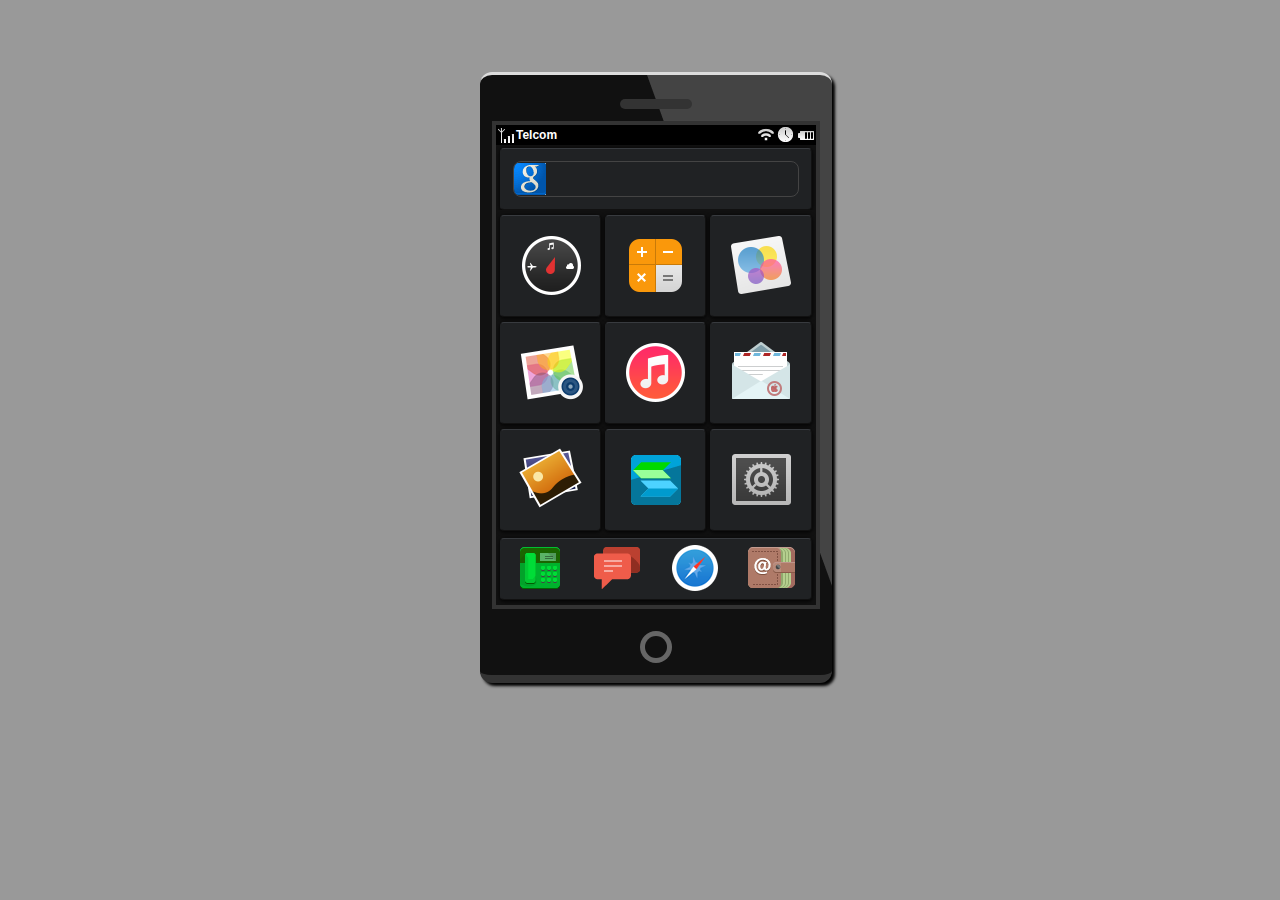
<file: index.html>
<!DOCTYPE html PUBLIC "-//W3C//DTD XHTML 1.0 Transitional//EN" "http://www.w3.org/TR/xhtml1/DTD/xhtml1-transitional.dtd">
<html xmlns="http://www.w3.org/1999/xhtml">
<head>
<meta http-equiv="Content-Type" content="text/html; charset=utf-8" />
<title>框架</title>
<link href="css/mobile_frm.css" rel="stylesheet" type="text/css" />
<link href="css/main.css" rel="stylesheet" type="text/css" />
<link href="css/default/skin.css" rel="stylesheet" type="text/css" />
<script type="text/javascript" src="js/jquery.js"></script>
<script type="text/javascript" src="js/kp.js"></script>
</head>

<body>
<div class="device iphone4">
  <div class="earphone"></div>
  <div class="wrapper">
  <div class="tch-screen">
  <div class="kp-top-bar">
  <div class="kp-top-cell kp-small-icons kp-top-left"> <span class="ico-isp"></span><strong>Telcom</strong> </div>
  <div class="kp-top-cell kp-top-middle"> <strong>&nbsp;</strong> </div>
  <div class="kp-top-cell kp-small-icons kp-top-right"> <span class="ico-battery"></span><span class="ico-clock"></span><span class="ico-wireless"></span> </div>
</div>
  <iframe id="main" width="100%" frameborder="0" src="start.html"></iframe>
  </div></div>
  <div id="homeButton" class="home-button"><span></span></div>
</div>
</body>
</html>
<script type="text/javascript">

$(document).ready(function(e) {
    var timer = window.setInterval(function(){
		var time = new Date().format("HH:mm NN");
		$(".kp-top-middle strong").html(time);
	}, 1000);
	$("#main").height($(".tch-screen").height() - $('.kp-top-bar').height());
});
</script>
</file>
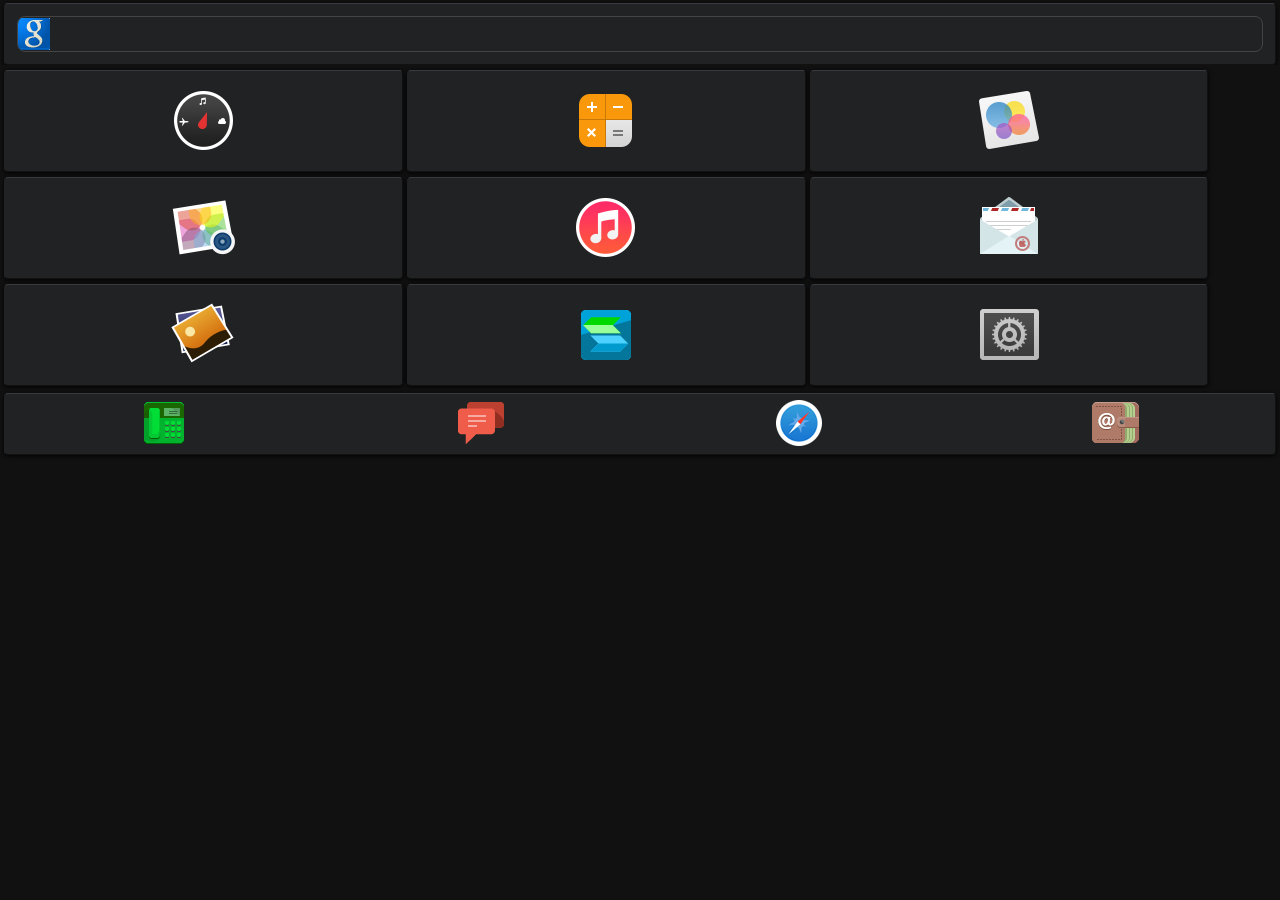
<file: start.html>
<!DOCTYPE html PUBLIC "-//W3C//DTD XHTML 1.0 Transitional//EN" "http://www.w3.org/TR/xhtml1/DTD/xhtml1-transitional.dtd">
<html xmlns="http://www.w3.org/1999/xhtml">
<head>
<meta http-equiv="Content-Type" content="text/html; charset=utf-8" />
<title>start</title>
<link href="css/mobile_frm.css" rel="stylesheet" type="text/css" />
<link href="css/default/skin.css" rel="stylesheet" type="text/css" />
<link href="css/easyconect.css" rel="stylesheet" type="text/css" />
<script type="text/javascript" src="js/jquery.js"></script>
<script type="text/javascript" src="js/jquery.iphone-slide.min.js"></script>
<script type="text/javascript" src="js/kp-main.js"></script>
</head>

<body>
<div id="cards" class="cards">
  <div class="cards-inner">
    <hr />
    <div id="home" class="kp-card kp-fixed">
      <div class="kp-card-hd">
        <div class="kp-grid-bar">
          <div class="kp-search-box">
            <input type="text" />
          </div>
        </div>
      </div>
      <div class="kp-card-bd">
        <div class="kp-grid-3x3">
          <div class="kp-cell kp-app-icon-dashboard"></div>
          <div class="kp-cell kp-app-icon-calc" action="_pop:#ec-login;"></div>
          <div class="kp-cell kp-app-icon-games"></div>
          <div class="kp-cell kp-app-icon-iphoto" action="_pop:#ec-login;"></div>
          <div class="kp-cell kp-app-icon-iTunes"></div>
          <div class="kp-cell kp-app-icon-mail" action="_pop:#ec-login;"></div>
          <div class="kp-cell kp-app-icon-preview"></div>
          <div class="kp-cell kp-app-icon-easyconect" action="_pop:#ec-login;"></div>
          <div class="kp-cell kp-app-icon-setting"></div>
        </div>
        <div class="kp-grid-bar kp-columns-4">
          <div class="kp-column"><span class="kp-icon48 kp-app-icon48-call"></span></div>
          <div class="kp-column"><span class="kp-icon48 kp-app-icon48-sms"></span></div>
          <div class="kp-column"><span class="kp-icon48 kp-app-icon48-safari"></span></div>
          <div class="kp-column"><span class="kp-icon48 kp-app-icon48-contacts"></span></div>
        </div>
      </div>
    </div>
    <hr />
    <div id="ec-login" class="kp-card kp-fixed">
    
    <div class="kp-form">
<dl class="kp-form-row">
<dt>IP:</dt>
<dd><input type="text" /></dd>
</dl>
    <dl><dd><button class="kp-btn" action="_pop:#ec-login-mask,2;o_o:3000;_:#ec-login-mask,2;$out:#ec-login,left;$in:#ec-list,right;">Go</button></dd></dl>
    </div>
    
    </div>
    <hr />
    <div id="ec-login-mask" class="kp-card kp-fixed kp-mask">
    <div class="kp-waiting-bar">
    <dl>
    <dt><span class="kp-icon48 gif-waiting-48"></span></dt>
    <dd>正在连接，请稍后...</dd>
    </dl>
    </div>
    </div>
    <hr />
    <div id="ec-list" class="kp-card kp-fixed">
    	<div class="kp-card-hd">
        <div class="kp-card-hd-cell kp-left">
        <div class="kp-btn" action="slideOut:#ec-list,right;slideIn:#ec-login,left;"><span class="kp-small-icon ico-return"></span></div>
        </div>
        <div class="kp-card-hd-title">Resources</div>
        <div class="kp-card-hd-cell kp-right"></div>
        </div>
        <div class="kp-card-bd">
        <div class="kp-view-list">
        <dl>
        <dt><em rel="checkbox"></em><span class="kp-icon48 kp-app-icon48-call"></span></dt>
        <dd>
        <div class="kp-list-item">
        <p><strong>Docs</strong></p>
        <p>the default folder</p>
        </div>
        <div class="kp-list-more"><span class="kp-small-icon ico-more"></span></div>
        </dd>
        </dl>
                <dl>
        <dt><span class="kp-icon48 kp-app-icon48-call"></span></dt>
        <dd>
        </dd>
        </dl>
        </div>
        </div>
    </div>
  </div>
</div>
</body>
</html>
</file>
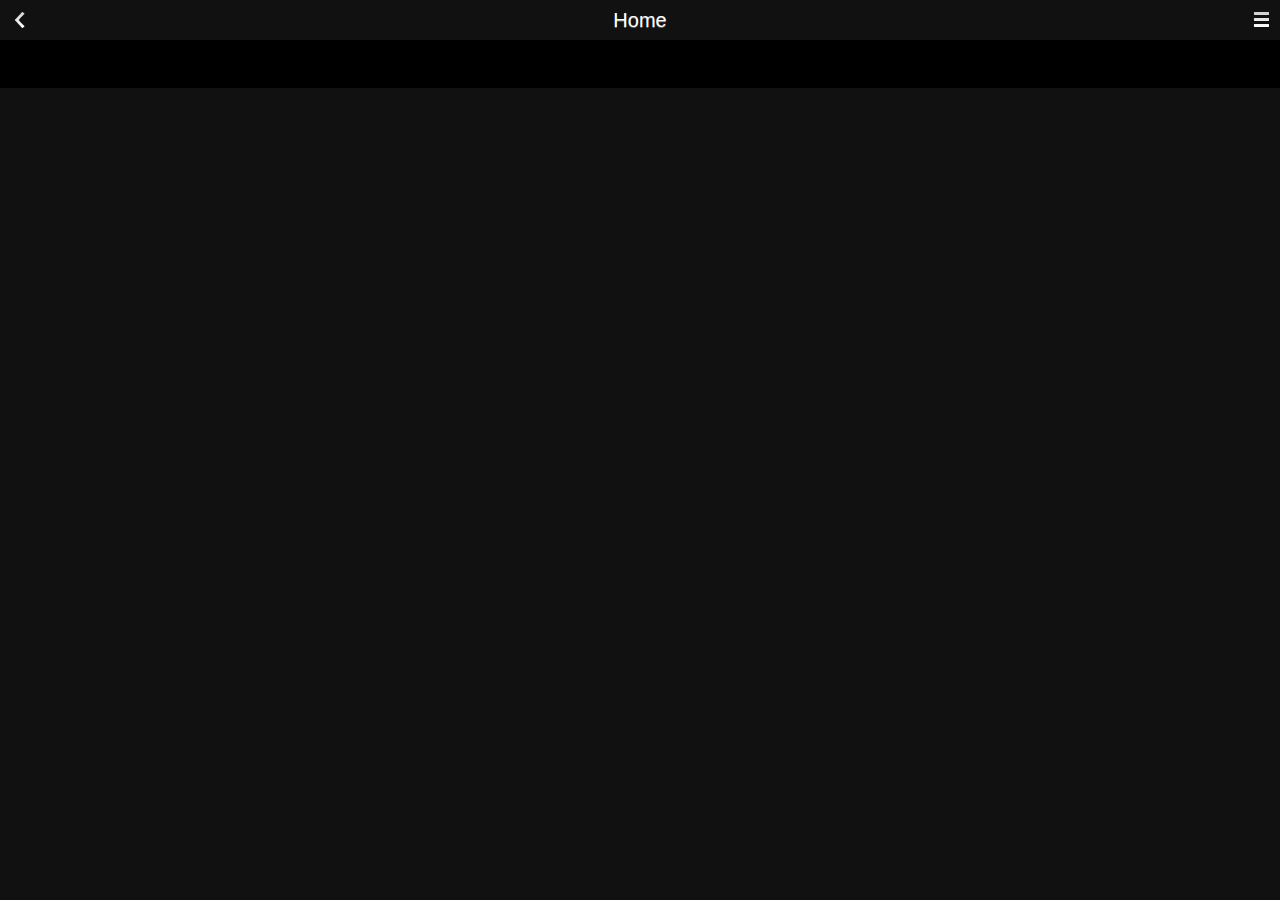
<file: samples/card.html>
<!DOCTYPE html PUBLIC "-//W3C//DTD XHTML 1.0 Transitional//EN" "http://www.w3.org/TR/xhtml1/DTD/xhtml1-transitional.dtd">
<html xmlns="http://www.w3.org/1999/xhtml">
<head>
<meta http-equiv="Content-Type" content="text/html; charset=utf-8" />
<title>无标题文档</title>
<link href="../css/mobile_frm.css" rel="stylesheet" type="text/css" />
<link href="../css/default/skin.css" rel="stylesheet" type="text/css" />
</head>

<body>
    <div class="kp-card kp-fixed">
      <div class="kp-card-hd">
      <div class="kp-card-hd-cell kp-left"><div class="kp-btn"><a class="kp-small-icon ico-return kp-agent" action="slideLeft:#home,fast"></a></div></div>
      <div class="kp-card-hd-title">Home</div>
      <div class="kp-card-hd-cell kp-right"><div class="kp-btn"><a class="kp-small-icon ico-menu kp-agent" action="slideDown:#menuMain"></a></div>

      </div>      
      </div>
      <div class="kp-card-bd"><div class="kp-toolbar"></div>
      <div class="kp-card-ct kp-list-layout"></div>
      </div>
      <div class="kp-card-ft"><div class="kp-toolbar"></div></div>
    </div>
    
</body>
</html>
</file>
<file: css/mobile_frm.css>
@charset "utf-8";
/* CSS Document */
div,span,p,body{ -webkit-user-select:none; -moz-user-select:none;}
html,body{ display:block; overflow:hidden; width:100%; height:100%;}
html, body, div, span, dl, dt, dd, h1,h2,h3,h4,p{ margin:0; padding:0; -webkit-user-select: none;-ms-user-select:none; -moz-user-select:none;}
body{background:#eee; font-family:  "Microsoft YaHei",Verdana, Geneva, sans-serif; font-size:12px;}
hr{ display:none;}
.show{ display:block !important;}
/* Top Status Bar */
.kp-top-bar{height:20px; overflow:hidden; line-height:20px;}

.kp-top-cell{ display:inline-block; float:left;}

.kp-top-left,.kp-top-right{ width:30%; height:100%;}

.kp-top-middle{ width:40%; text-align:center;}

.kp-small-icons span, .kp-small-icon{ display:inline-block; width:20px; height:20px; background-repeat:no-repeat;}
.kp-top-left span{ float:left !important;}
.kp-top-right span{ float:right !important;}
.kp-small-icons strong{display:inline-block; float:left; line-height:20px; height:20px;}

.kp-msg-centra{ position:absolute; width:100%; height:100%; z-index:9999; overflow:hidden; display:none;}
.kp-msg-centra .inner{ margin-top:20px; background:#999; height:100%; position:relative; z-index:9999;}

/* card layout */
.kp-fixed{ display:block; width:100%; height:100%; overflow:hidden;}
.kp-card{ position: absolute; z-index:0; cursor:pointer; }
.kp-card-hd{ overflow:hidden; position:relative; z-index:1;}
.kp-card-hd-cell{ width:38px;height:38px; position:absolute; z-index:2;}
.kp-card-hd-cell .kp-btn{ width:20px; height:20px; padding:3px; border:1px solid transparent; margin:6px;}
.kp-card-hd-title{ text-align:center; color:#FFF; float: left; width:100%; line-height:40px; font-size:20px; text-shadow:0 1px #666;}

.kp-card-hd .kp-left{ left:0; top:0;}
.kp-card-hd .kp-right{ right:0; top:0;}

/* kp-grid-3x3 */
.kp-grid-bar{ height: 60px; margin:3px 4px 0 4px;-webkit-border-radius:4px;-moz-border-radius:4px;}
.kp-grid-3x3{ height: 325px;}
.kp-grid-3x3 .kp-row{ padding:2px; overflow:hidden; clear:both;}
.kp-grid-3x3 .kp-cell{ width:31%; height:100px; float:left; margin-top:5px; margin-left:4px; -webkit-border-radius:4px;-moz-border-radius:4px;}

/* kp-columns-4*/
.kp-columns-4{ display:block;}
.kp-columns-4 .kp-column{ width:25%; height:100%; float:left;}
.kp-columns-4 .kp-column span{ margin: 5px auto;}
.kp-icon48{ display:block; width:48px; height:48px; overflow:hidden;}

/* search */
.kp-search-box{ display:block; border: 1px solid #444; margin:12px; height:34px; overflow:hidden; -webkit-border-radius:8px;-moz-border-radius:8px;}
.kp-search-box input{ display:block; border:none; height:32px; line-height:32px; background: url(images/google.png) no-repeat left center; color: #FFF; padding-left:36px; width:248px; font-size:16px; font-weight:bold;}
.kp-search-box input:focus{ color:#fff; background-color:#333; border:none;}

/* mask */
.kp-mask{ background:rgba(0,0,0,0.30) !important;}

/* kp-list */

.kp-view-list{}
.kp-view-list dl{ display:block; width:100%; height:48px; padding:5px; overflow:hidden; background:#FFF; border-bottom:1px solid #ddd;}
.kp-view-list dt{ display:block; float:left;}
.kp-view-list dd{ display:block;}
.kp-view-list strong{ font-size:14px; font-weight:bold; background-color: transparent}
</file>
<file: css/main.css>
@charset "utf-8";
/* CSS Document */
html,body{ background:#999;}
.device{ background:#444 url(images/bg_surface.png) no-repeat top center; padding:12px; -webkit-border-radius: 12px; -moz-border-radius:12px; border-radius: 12px;-ms-border-radius: 12px; margin: 12px auto; position:absolute; z-index:0; top:60px; left:50%; margin-left:-160px; border-bottom:8px solid #333; border-top:3px solid #ddd; box-shadow:3px 3px 3px #000;}
.earphone{ background:#333; width: 72px; height:10px; -moz-border-radius:12px; border-radius: 12px;-ms-border-radius: 12px; margin:12px auto; }
.wrapper{ padding:4px; background:#333;}
.iphone4 .tch-screen{ width:320px; height:480px;}
.tch-screen{ height:100%; width:100%; background:#eee; position: relative; z-index:0; cursor:pointer;}

.home-button{ width:32px; height:32px;-webkit-border-radius: 52px; -moz-border-radius:52px; border-radius: 52px;-ms-border-radius:52px; background:#666; margin:22px auto 0 auto; position:relative; z-index:0; cursor:pointer;}
.home-button:hover{ background-color:#FFF;}
.home-button:active{ background-color:#0CF;}
.home-button span{ width:22px; height:22px;-webkit-border-radius: 32px; -moz-border-radius:32px; border-radius: 32px;-ms-border-radius:32px; background:#111; display:block; position:absolute; z-index:1; top:5px; left:5px;}
</file>
<file: css/default/skin.css>
@charset "utf-8";
/* CSS Document */

@import url("icons-small.css");
@import url("icons-apps.css");
@import url("icons-apps-48.css");
.kp-top-bar{ background-color:#000; color:#FFF;}
.kp-btn:hover {
	background: -moz-linear-gradient(top, #B4BFCD, #6E84A1, 0.5));
	background: -webkit-gradient(linear, 0 0, 0 bottom, from(#B4BFCD), to(#6E84A1));
}

.kp-btn:active {
	background: -moz-linear-gradient(top, #ccc, #eee, 0.5));
	background: -webkit-gradient(linear, 0 0, 0 bottom, from(#ccc), to(#eee));
}


.kp-btn{ -webkit-border-radius:3px;-moz-border-radius:3px;-ms-border-radius:3px;border-radius:3px;}
.kp-btn:hover{ border-color: #eee #666 #666 #eee;}
.kp-btn:active{ border-color: #666 #eee #eee #666;}

.kp-toolbar{ background:#000; height:24px;}

.kp-card{ background:#111;}

.kp-grid-3x3 .kp-cell, .kp-grid-bar{ background-color:#202224; border-color:#383b3f #111 #111 #202224; border-width:1px; border-style:solid; box-shadow:0 1px 4px #000; background-repeat:no-repeat; background-position:center;}

.kp-grid-3x3 .kp-cell:active{ border-color:#111 #383b3f  #202224  #111; background-color:#333;}

.kp-grid-bar span:active{ background-color:#333;}
</file>
<file: css/easyconect.css>
@charset "utf-8";
/* CSS Document */
.kp-card{ display:none;}
#home{ display:block;}
#ec-login{ background:#F00;}
#ec-list{ background:#ccc;}
</file>
